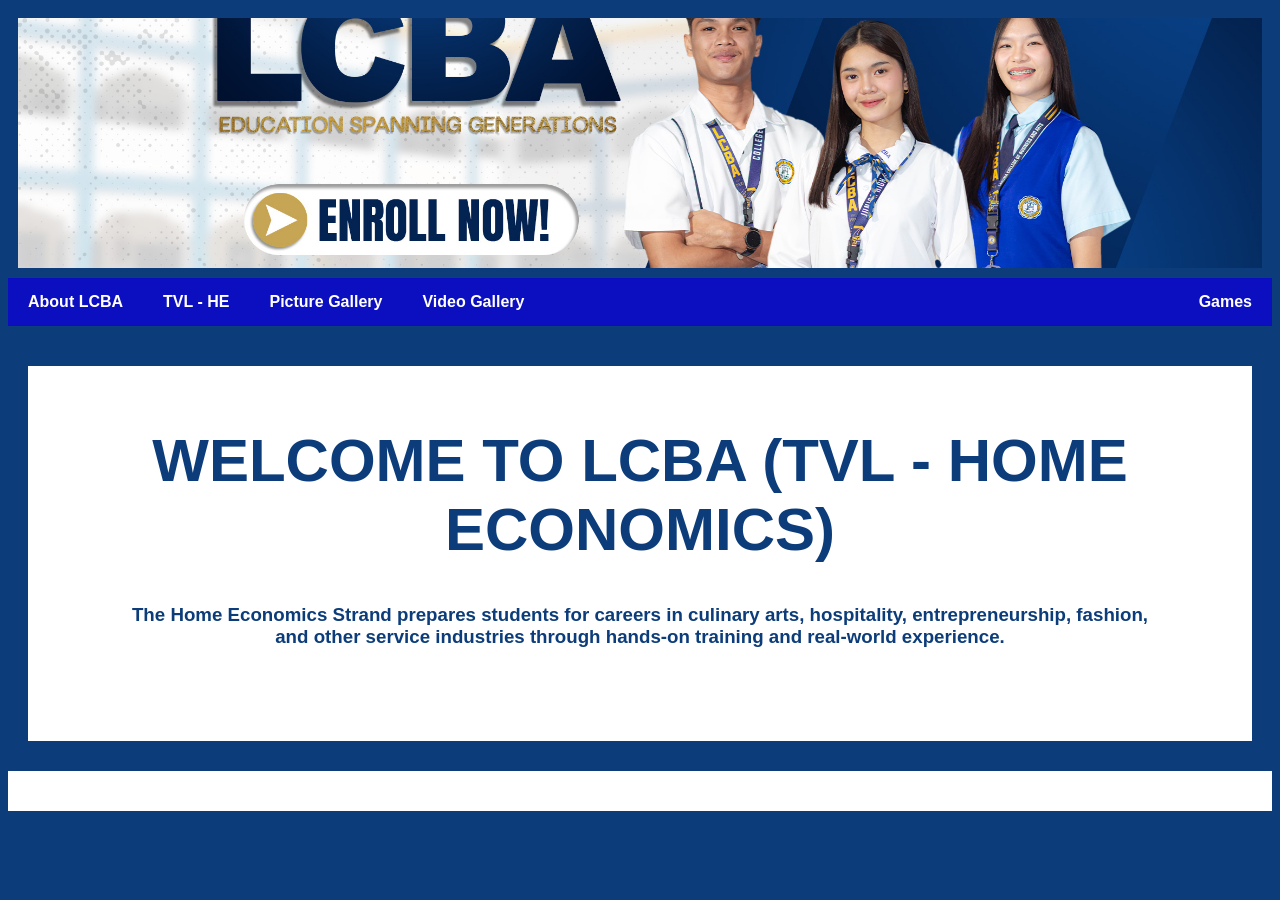
<file: index.html>
<!DOCTYPE html>
<html>
<head>

  <meta charset="UTF-8" />
  <meta name="viewport" content="width=device-width, initial-scale=1.0" />
  <title>MainPage</title>
    <link rel="stylesheet" href="style.css">
<style>
* {
  box-sizing: border-box;
}

body {
  font-family: Arial;
  padding: 0px;
  background:#0C3D7A;
}


/* Header/Blog Title */
.header {
  padding: 10px;
  text-align: center;
}

/* Style the top navigation bar */
.topnav {
  background-color: white;
}

/* Style the topnav links */
.topnav a {
  display: block;
  color: #0C3D7A;
  text-align: center;
  padding: 20px 20px;
  text-decoration: none;
}

/* Change color on hover */
.topnav a:hover {
  background-color: #0C3D7A;
  color: white;
}

/* Create two unequal columns that floats next to each other */
/* Left column */
.row {
  display: flex;
  flex-wrap: wrap;
}

.leftcolumn {
  flex: 100%;
  padding: 20px;
}

/* Right column */
.rightcolumn {
  float: left;
  width: 0%;
  background-color: #f1f1f1;
  padding-left: 20px;
}

/* Fake image */
.fakeimg {
  background-color: #aaa;
  width: 100%;
  padding: 20px;
}

/* Add a card effect for articles */
.card {
  background-color: white;
  padding: 20px;
  margin-top: 20px;
  font-family: Arial;
  color: #0C3D7A;
  text-align: center;
}

/* Clear floats after the columns */
.row:after {
  content: "";
  display: table;
  clear: both;
}

/* Footer */
.footer {
  padding: 20px;
  text-align: right;
  background: white;
  margin-top: 10px;
}

.footer h3{
  text-align: left;
}

/* Responsive layout - when the screen is less than 800px wide, make the two columns stack on top of each other instead of next to each other */

@media screen and (max-width: 800px) {
  .leftcolumn, .rightcolumn {   
    width: 100%;
    padding: 0;
  }
}

/* Responsive layout - when the screen is less than 400px wide, make the navigation links stack on top of each other instead of next to each other */

@media screen and (max-width: 400px) {
  .topnav a {
    float: none;
    width: 100%;
  }
}
</style>
</head>

<body>

<div class="header">
<div class="slideshow-container">

<div class="mySlides fade">
  <img src="1.jpg" class="slide-img">
</div>

<div class="mySlides fade">
  <img src="2.jpg" class="slide-img">
</div>

<div class="mySlides fade">
  <img src="3.jpg" class="slide-img">
</div>

</div>
<div style="text-align:center">
  <span class="dot"></span> 
  <span class="dot"></span> 
  <span class="dot"></span> 
</div>

<script>
let slideIndex = 0;
showSlides();

function showSlides() {
  let i;
  let slides = document.getElementsByClassName("mySlides");
  let dots = document.getElementsByClassName("dot");
  for (i = 0; i < slides.length; i++) {
    slides[i].style.display = "none";  
  }
  slideIndex++;
  if (slideIndex > slides.length) {slideIndex = 1}    
  for (i = 0; i < dots.length; i++) {
    dots[i].className = dots[i].className.replace(" active", "");
  }
  slides[slideIndex-1].style.display = "block";  
  dots[slideIndex-1].className += " active";
  setTimeout(showSlides, 3000); // Change image every 3 seconds
}
</script>

</div>

<div class="topnav">
  <nav>
    <ul class="navbar">

      <li class="dropdown">
        <a href="#">About LCBA</a>
        <ul class="dropdown-menu">
          <li><a href="Founder.html">The Founder</a></li>
          <li><a href="PVM.html">Philosophy, Vision, Mision</a></li>
          <li><a href="CoreValues.html">Core Values</a></li>
          <li><a href="QOs.html">Quality Objectives</a></li>
        </ul>
      </li>
      <li><a href="AboutHE.html">TVL - HE</a></li>
      <li><a href="PhotoGallery.html">Picture Gallery</a></li>
      <li><a href="VideoGallery.html">Video Gallery</a></li>
        <li style="margin-left:auto;">
          <a href="Game.html">Games</a>
        </li>
    </ul>
  </nav>
</div>  

<div class="row">
  <div class="leftcolumn">
    <div class="card">
      <h1 style="font-size: 60px;"> WELCOME TO LCBA (TVL - HOME ECONOMICS) </h1>
      <h3>The Home Economics Strand prepares students for careers in culinary arts, hospitality, entrepreneurship, fashion, <br> and other service industries through hands-on training and real-world experience.</h3>
      <br>
      <br>
      <br>
    </div>
  </div>
</div>


<div class="footer">

</div>


</body>
</html>
</file>
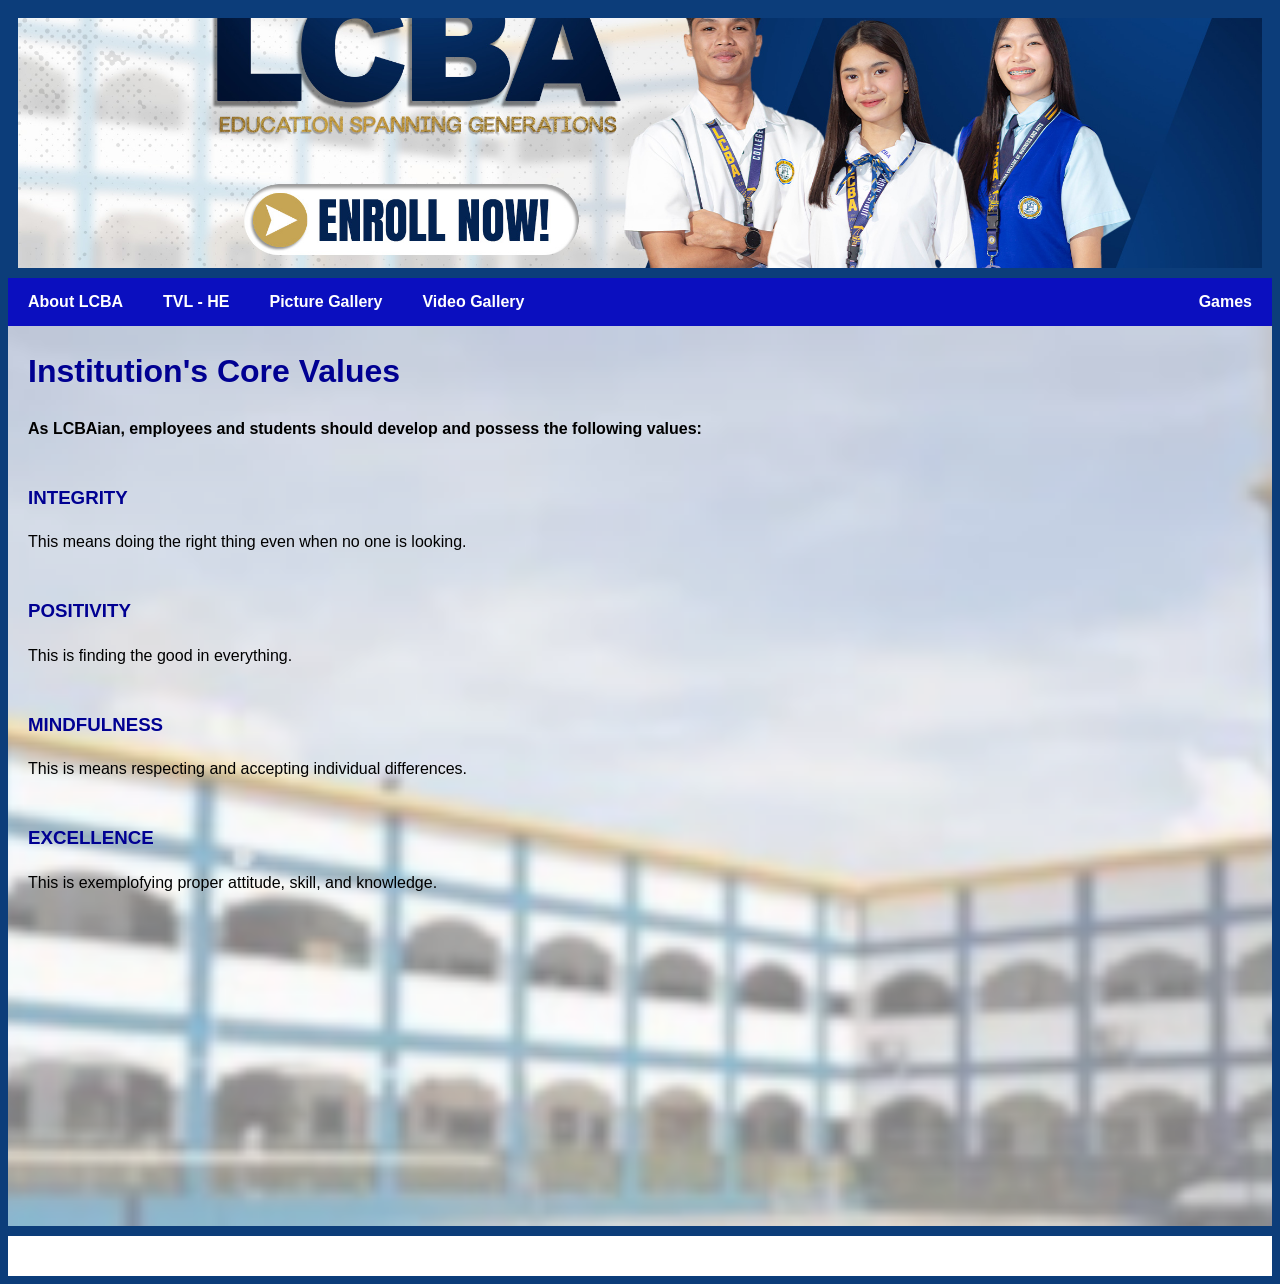
<file: CoreValues.html>
<!DOCTYPE html>
<html>
<head>

  <meta charset="UTF-8" />
  <meta name="viewport" content="width=device-width, initial-scale=1.0" />
  <title>CoreValues</title>
    <link rel="stylesheet" href="style.css">
<style>
* {
  box-sizing: border-box;
}

body {
  font-family: Arial;
  padding:  0px;
  background:#0C3D7A;
}


/* Header/Blog Title */
.header {
  padding: 10px;
  text-align: center;
}

/* Style the top navigation bar */
.topnav {
  background-color: white;
}

/* Style the topnav links */
.topnav a {
  display: block;
  color: #0C3D7A;
  text-align: center;
  padding: 20px 20px;
  text-decoration: none;
}

/* Change color on hover */
.topnav a:hover {
  background-color: #0C3D7A;
  color: white;
}

/* Create two unequal columns that floats next to each other */
/* Left column */
.leftcolumn {   
  width: 100%;
  color: white;
  background-image: url("lala.png");
  background-repeat: no-repeat;
  background-size: cover;
  background-position: center;
  min-height: 100vh;   /* Makes it full screen height */
}

/* Right column */
.rightcolumn {
  float: left;
  width: 0%;
  background-color: #f1f1f1;
  padding-left: 20px;
}

/* Fake image */
.fakeimg {
  background-color: #aaa;
  width: 100%;
  padding: 20px;
}

/* Add a card effect for articles */
.card {
  background-color: transparent;
  padding: 20px;
  margin-top: 20px;
  font-family: Arial;
  color: #0C3D7A ;
}

/* Clear floats after the columns */
.row:after {
  content: "";
  display: table;
  clear: both;
}

/* Footer */
.footer {
  padding: 20px;
  text-align: right;
  background: white;
  margin-top: 10px;
}

.footer h3{
  text-align: left;
}

/* Responsive layout - when the screen is less than 800px wide, make the two columns stack on top of each other instead of next to each other */

@media screen and (max-width: 800px) {
  .leftcolumn, .rightcolumn {   
    width: 100%;
    padding: 0;
  }
}

/* Responsive layout - when the screen is less than 400px wide, make the navigation links stack on top of each other instead of next to each other */

@media screen and (max-width: 400px) {
  .topnav a {
    float: none;
    width: 100%;
  }
}
</style>
</head>

<body>

<div class="header">
<div class="slideshow-container">

<div class="mySlides fade">
  <img src="1.jpg" class="slide-img">
</div>

<div class="mySlides fade">
  <img src="2.jpg" class="slide-img">
</div>

<div class="mySlides fade">
  <img src="3.jpg" class="slide-img">
</div>

</div>
<div style="text-align:center">
  <span class="dot"></span> 
  <span class="dot"></span> 
  <span class="dot"></span> 
</div>

<script>
let slideIndex = 0;
showSlides();

function showSlides() {
  let i;
  let slides = document.getElementsByClassName("mySlides");
  let dots = document.getElementsByClassName("dot");
  for (i = 0; i < slides.length; i++) {
    slides[i].style.display = "none";  
  }
  slideIndex++;
  if (slideIndex > slides.length) {slideIndex = 1}    
  for (i = 0; i < dots.length; i++) {
    dots[i].className = dots[i].className.replace(" active", "");
  }
  slides[slideIndex-1].style.display = "block";  
  dots[slideIndex-1].className += " active";
  setTimeout(showSlides, 3000); // Change image every 3 seconds
}
</script>

</div>

<div class="topnav">
  <nav>
    <ul class="navbar">

      <li class="dropdown">
        <a href="#">About LCBA</a>
        <ul class="dropdown-menu">
          <li><a href="Founder.html">The Founder</a></li>
          <li><a href="PVM.html">Philosophy, Vision, Mision</a></li>
          <li><a href="CoreValues.html">Core Values</a></li>
          <li><a href="QOs.html">Quality Objectives</a></li>
        </ul>
      </li>
      <li><a href="AboutHE.html">TVL - HE</a></li>
      <li><a href="PhotoGallery.html">Picture Gallery</a></li>
      <li><a href="VideoGallery.html">Video Gallery</a></li>
        <li style="margin-left:auto;">
          <a href="Game.html">Games</a>
        </li>
    </ul>
  </nav>
</div>  

<div class="row">
  <div class="leftcolumn">
      <div class="founder-section">
        <div class="founder-text">
          <h1 style="color: rgb(0, 0, 146);"><b>Institution's Core Values</b></h1>
        <b>As LCBAian, employees and students should develop and possess the following values:</b>
            <br>
            <br>
        <h3 style="color: rgb(0, 0, 146);"><b>INTEGRITY</b></h3>
               This means doing the right thing even when no one is looking.
            <br>
            <br>
        <h3 style="color: rgb(0, 0, 146);"><b>POSITIVITY</b></h3>
               This is finding the good in everything.
            <br>
            <br>
         <h3 style="color: rgb(0, 0, 146);"><b>MINDFULNESS</b></h3>
               This is means respecting and accepting individual differences.
            <br>
            <br>
         <h3 style="color: rgb(0, 0, 146);"><b>EXCELLENCE</b></h3>
               This is exemplofying proper attitude, skill, and knowledge.

        </div>
      </div>
    </div>
  </div>
</div>

<div class="footer">
</div>


</body>
</html>
</file>
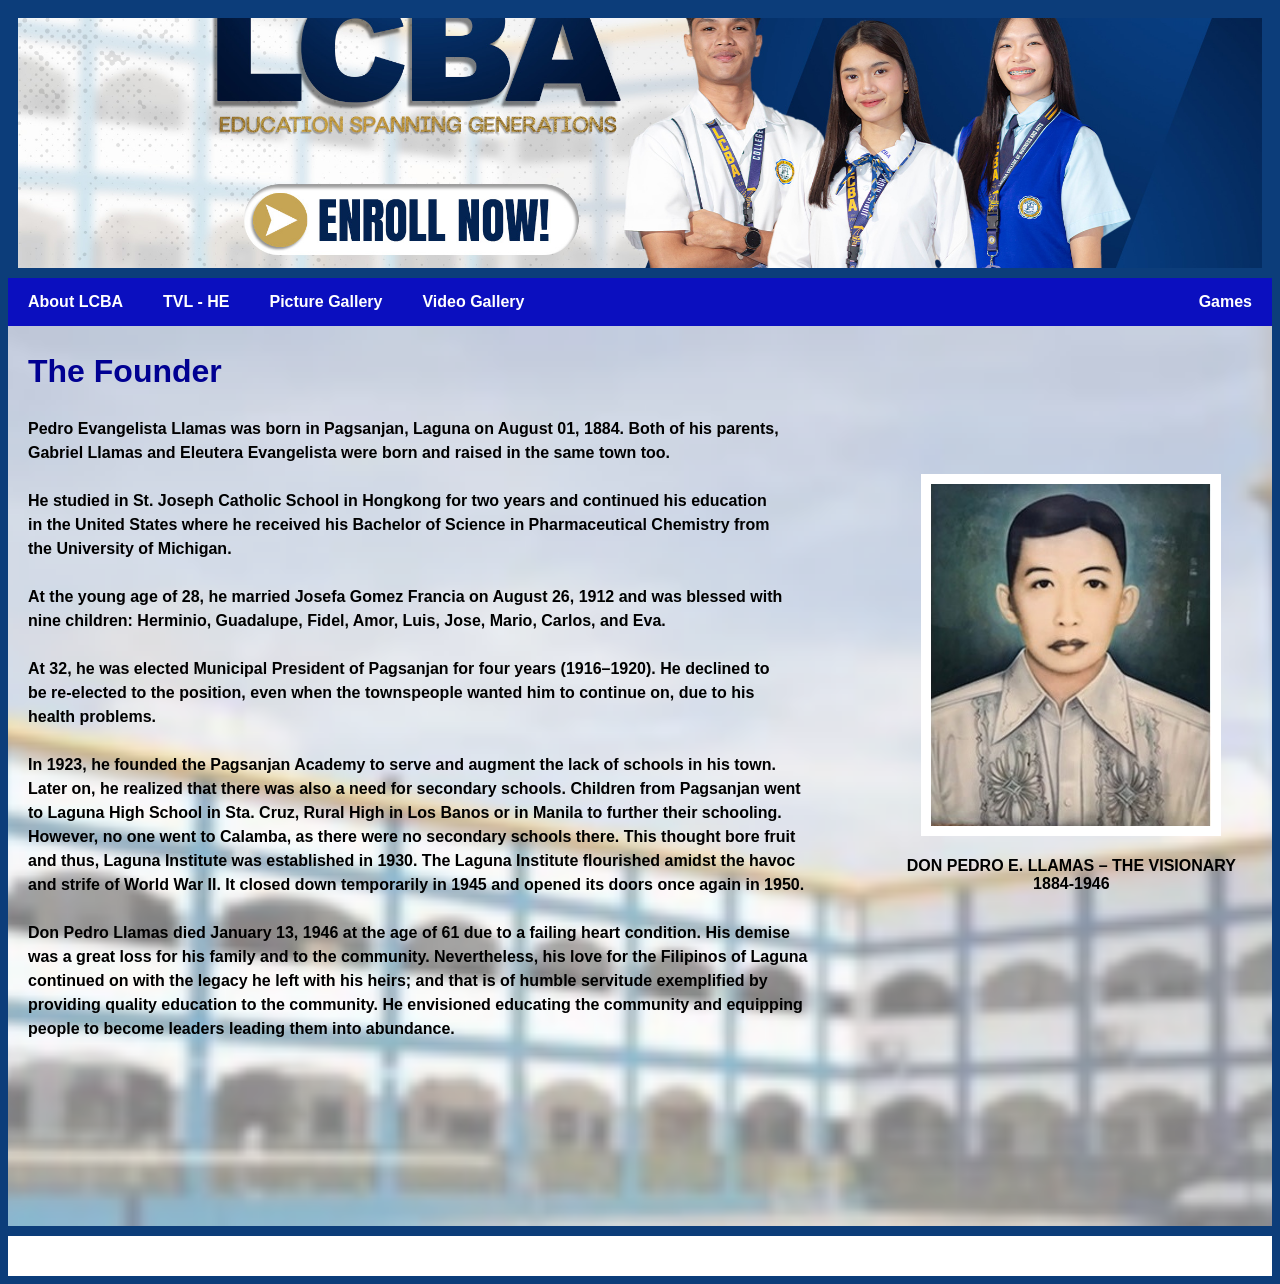
<file: Founder.html>
<!DOCTYPE html>
<html>
<head>

  <meta charset="UTF-8" />
  <meta name="viewport" content="width=device-width, initial-scale=1.0" />
  <title>Founder</title>
    <link rel="stylesheet" href="style.css">
<style>
* {
  box-sizing: border-box;
}

body {
  font-family: Arial;
  padding: 0px;
  background:#0C3D7A;
}


/* Header/Blog Title */
.header {
  padding: 10px;
  text-align: center;
}

/* Style the top navigation bar */
.topnav {
  background-color: white;
}

/* Style the topnav links */
.topnav a {
  display: block;
  color: #0C3D7A;
  text-align: center;
  padding: 20px 20px;
  text-decoration: none;
}

/* Change color on hover */
.topnav a:hover {
  background-color: #0C3D7A;
  color: white;
}

/* Create two unequal columns that floats next to each other */
/* Left column */
.leftcolumn {   
  width: 100%;
  color: white;
  background-image: url("lala.png");
  background-repeat: no-repeat;
  background-size: cover;
  background-position: center;
  min-height: 100vh;   /* Makes it full screen height */
}

/* Right column */
.rightcolumn {
  float: left;
  width: 0%;
  background-color: #f1f1f1;
  padding-left: 20px;
}

/* Fake image */
.fakeimg {
  background-color: #aaa;
  width: 100%;
  padding: 20px;
}

/* Add a card effect for articles */
.card {
  background-color: transparent;
  padding: 20px;
  margin-top: 20px;
  font-family: Arial;
  color: #0C3D7A ;
}

/* Clear floats after the columns */
.row:after {
  content: "";
  display: table;
  clear: both;
}

/* Footer */
.footer {
  padding: 20px;
  text-align: right;
  background: white;
  margin-top: 10px;
}

.footer h3{
  text-align: left;
}

/* Responsive layout - when the screen is less than 800px wide, make the two columns stack on top of each other instead of next to each other */

@media screen and (max-width: 800px) {
  .leftcolumn, .rightcolumn {   
    width: 100%;
    padding: 0;
  }
}

/* Responsive layout - when the screen is less than 400px wide, make the navigation links stack on top of each other instead of next to each other */

@media screen and (max-width: 400px) {
  .topnav a {
    float: none;
    width: 100%;
  }
}
</style>
</head>

<body>

<div class="header">
<div class="slideshow-container">

<div class="mySlides fade">
  <img src="1.jpg" class="slide-img">
</div>

<div class="mySlides fade">
  <img src="2.jpg" class="slide-img">
</div>

<div class="mySlides fade">
  <img src="3.jpg" class="slide-img">
</div>

</div>
<div style="text-align:center">
  <span class="dot"></span> 
  <span class="dot"></span> 
  <span class="dot"></span> 
</div>

<script>
let slideIndex = 0;
showSlides();

function showSlides() {
  let i;
  let slides = document.getElementsByClassName("mySlides");
  let dots = document.getElementsByClassName("dot");
  for (i = 0; i < slides.length; i++) {
    slides[i].style.display = "none";  
  }
  slideIndex++;
  if (slideIndex > slides.length) {slideIndex = 1}    
  for (i = 0; i < dots.length; i++) {
    dots[i].className = dots[i].className.replace(" active", "");
  }
  slides[slideIndex-1].style.display = "block";  
  dots[slideIndex-1].className += " active";
  setTimeout(showSlides, 3000); // Change image every 3 seconds
}
</script>

</div>

<div class="topnav">
  <nav>
    <ul class="navbar">
      <li class="dropdown">
        <a href="#">About LCBA</a>
        <ul class="dropdown-menu">
          <li><a href="Founder.html">The Founder</a></li>
          <li><a href="PVM.html">Philosophy, Vision, Mision</a></li>
          <li><a href="CoreValues.html">Core Values</a></li>
          <li><a href="QOs.html">Quality Objectives</a></li>
        </ul>
      </li>
      <li><a href="AboutHE.html">TVL - HE</a></li>
      <li><a href="PhotoGallery.html">Picture Gallery</a></li>
      <li><a href="VideoGallery.html">Video Gallery</a></li>
        <li style="margin-left:auto;">
          <a href="Game.html">Games</a>
        </li>
    </ul>
  </nav>
</div>   

<div class="row">
  <div class="leftcolumn">
      <div class="founder-section">
        <div class="founder-text">
          <h1 style="color: rgb(0, 0, 146);"><b>The Founder</b></h1>
          <h4> Pedro Evangelista Llamas was born in Pagsanjan, Laguna on August 01, 1884.
            Both of his parents,<br> Gabriel Llamas and Eleutera Evangelista were born and raised in the same town too.
            <br>
            <br>
          He studied in St. Joseph Catholic School in Hongkong for two years and continued his education <br>in the United States where he received 
          his Bachelor of Science in Pharmaceutical Chemistry from<br>the University of Michigan.
            <br>
            <br>
          At the young age of 28, he married Josefa Gomez Francia on August 26, 1912 and was blessed with <br>nine children: Herminio, Guadalupe, Fidel, 
          Amor, Luis, Jose, Mario, Carlos, and Eva.
            <br>
            <br>
          At 32, he was elected Municipal President of Pagsanjan for four years (1916–1920). He declined to<br> be re-elected to the position, even when 
          the townspeople wanted him to continue on, due to his<br> health problems.
            <br>
            <br>
          In 1923, he founded the Pagsanjan Academy to serve and augment the lack of schools in his town. <br>Later on, he realized that there was also a 
          need for secondary schools. Children from Pagsanjan went <br>to Laguna High School in Sta. Cruz, Rural High in Los Banos or in Manila to further 
          their schooling.<br> However, no one went to Calamba, as there were no secondary schools there. This thought bore fruit <br>and thus, Laguna Institute 
          was established in 1930. The Laguna Institute flourished amidst the havoc <br>and strife of World War II. It closed down temporarily in 1945 and opened 
          its doors once again in 1950.
            <br>
            <br>
          Don Pedro Llamas died January 13, 1946 at the age of 61 due to a failing heart condition. His demise <br>was a great loss for his family and to the community. 
          Nevertheless, his love for the Filipinos of Laguna <br>continued on with the legacy he left with his heirs; and that is of humble servitude exemplified by<br> providing 
          quality education to the community. He envisioned educating the community and equipping <br>people to become leaders leading them into abundance.
          </h4>
        </div>
  
        <div class="founder-image">
          <img src="ped.jpg" alt="Don Pedro">
          <h4><strong>DON PEDRO E. LLAMAS – THE VISIONARY</strong><br>1884-1946</h4>
        </div>

      </div>
    </div>
  </div>
</div>

<div class="footer">
</div>


</body>
</html>
</file>
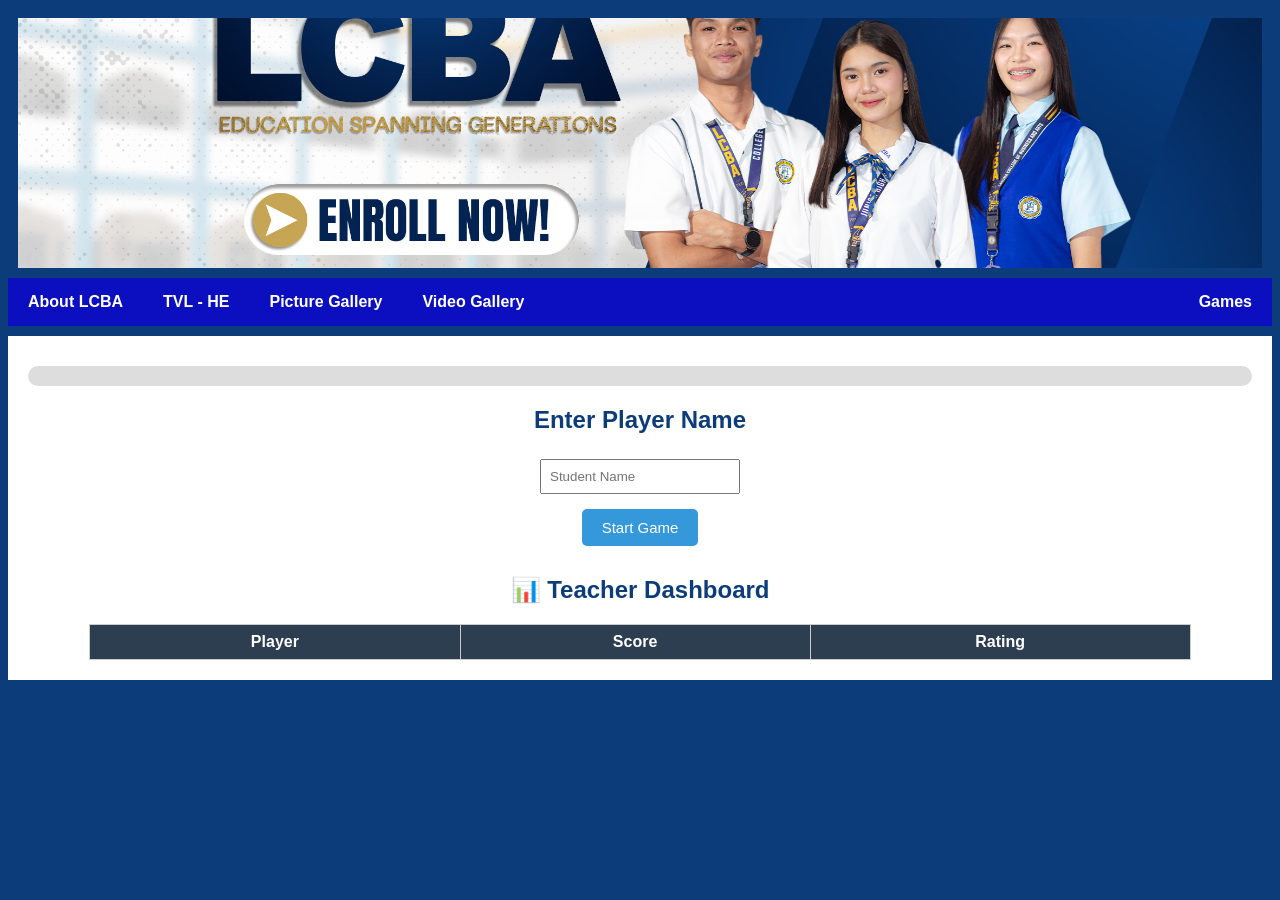
<file: Game.html>
<!DOCTYPE html>
<html>
<head>
  <meta charset="UTF-8" />
  <meta name="viewport" content="width=device-width, initial-scale=1.0" />
  <title>Game</title>
  <link rel="stylesheet" href="style.css">
  <style>
    * {
      box-sizing: border-box;
    }

    body {
      font-family: Arial;
      padding: 0px;
      background:#0C3D7A;
    }

    .header {
      padding: 10px;
      text-align: center;
    }

    .topnav {
      background-color: white;
    }

    .topnav a {
      display: block;
      color: #0C3D7A;
      text-align: center;
      padding: 20px 20px;
      text-decoration: none;
    }

    .topnav a:hover {
      background-color: #0C3D7A;
      color: white;
    }

    .leftcolumn {   
      float: left;
      width: 100%;
      color: white;
      margin-left: 0%;
    }

    .rightcolumn {
      float: left;
      width: 0%;
      background-color: #f1f1f1;
      padding-left: 20px;
    }

    .card {
      background-color: white;
      padding: 20px;
      margin-top: 20px;
      font-family: Arial;
      color: #0C3D7A;
      text-align: center;
      position: relative; /* needed for notification inside card */
    }

    .footer {
      padding: 20px;
      text-align: right;
      background: white;
      margin-top: 10px;
    }

    @media screen and (max-width: 800px) {
      .leftcolumn, .rightcolumn {   
        width: 100%;
        padding: 0;
      }
    }

    @media screen and (max-width: 400px) {
      .topnav a {
        float: none;
        width: 100%;
      }
    }

    button {
      padding: 10px 20px;
      margin: 10px;
      border: none;
      border-radius: 5px;
      cursor: pointer;
      background: #3498db;
      color: white;
      font-size: 15px;
    }

    button:hover { background: #2980b9; }

    input {
      padding: 8px;
      margin: 5px;
      width: 200px;
    }

    #progressBar {
      width: 100%;
      background: #ddd;
      border-radius: 20px;
      margin-bottom: 15px;
    }

    #progress {
      width: 0%;
      height: 20px;
      background: #27ae60;
      border-radius: 20px;
    }

    table {
      margin: auto;
      border-collapse: collapse;
      width: 90%;
    }

    th, td {
      border: 1px solid #ccc;
      padding: 8px;
    }

    th {
      background: #2c3e50;
      color: white;
    }

    #timer {
      font-weight: bold;
      font-size: 18px;
      color: #e74c3c;
    }

    /* Notification centered inside card */
    #notification {
      position: absolute;
      top: 50%;
      left: 50%;
      transform: translate(-50%, -50%);
      background: #2ecc71;
      color: white;
      padding: 20px 40px;
      border-radius: 10px;
      display: none;
      font-weight: bold;
      font-size: 18px;
      text-align: center;
      box-shadow: 0 8px 16px rgba(0,0,0,0.3);
      z-index: 1000;
    }
  </style>
</head>

<body>

<div class="header">
<div class="slideshow-container">

<div class="mySlides fade">
  <img src="1.jpg" class="slide-img">
</div>

<div class="mySlides fade">
  <img src="2.jpg" class="slide-img">
</div>

<div class="mySlides fade">
  <img src="3.jpg" class="slide-img">
</div>

</div>
<div style="text-align:center">
  <span class="dot"></span> 
  <span class="dot"></span> 
  <span class="dot"></span> 
</div>

<script>
let slideIndex = 0;
showSlides();

function showSlides() {
  let i;
  let slides = document.getElementsByClassName("mySlides");
  let dots = document.getElementsByClassName("dot");
  for (i = 0; i < slides.length; i++) {
    slides[i].style.display = "none";  
  }
  slideIndex++;
  if (slideIndex > slides.length) {slideIndex = 1}    
  for (i = 0; i < dots.length; i++) {
    dots[i].className = dots[i].className.replace(" active", "");
  }
  slides[slideIndex-1].style.display = "block";  
  dots[slideIndex-1].className += " active";
  setTimeout(showSlides, 3000); // Change image every 3 seconds
}
</script>

</div>

<div class="topnav">
  <nav>
    <ul class="navbar">
   
      <li class="dropdown">
        <a href="#">About LCBA</a>
        <ul class="dropdown-menu">
          <li><a href="Founder.html">The Founder</a></li>
          <li><a href="PVM.html">Philosophy, Vision, Mision</a></li>
          <li><a href="CoreValues.html">Core Values</a></li>
          <li><a href="QOs.html">Quality Objectives</a></li>
        </ul>
      </li>
      <li><a href="AboutHE.html">TVL - HE</a></li>
      <li><a href="PhotoGallery.html">Picture Gallery</a></li>
      <li><a href="VideoGallery.html">Video Gallery</a></li>
        <li style="margin-left:auto;">
          <a href="Game.html">Games</a>
        </li>
    </ul>
  </nav>
</div>  

<div class="row">
  <div class="leftcolumn">
    <div class="card">

      <!-- Notification box -->
      <div id="notification"></div>

      <!-- Progress bar -->
      <div id="progressBar"><div id="progress"></div></div>

      <!-- START SCREEN -->
      <div id="start">
        <h2>Enter Player Name</h2>
        <input type="text" id="playerName" placeholder="Student Name">
        <br>
        <button onclick="startGame()">Start Game</button>
      </div>

      <!-- GAME SCREEN -->
      <div id="game" style="display:none;">
        <h2 id="levelTitle"></h2>
        <p id="question"></p>
        <div id="options"></div>
        <p id="timer"></p>
      </div>

      <!-- FINAL SCREEN -->
      <div id="final" style="display:none;">
        <h2>🏆 Game Completed!</h2>
        <p id="result" style="white-space: pre-line;"></p>
        <button onclick="restart()">Play Again</button>
      </div>

      <!-- DASHBOARD -->
      <div id="dashboard">
        <h2>📊 Teacher Dashboard</h2>
        <table>
          <thead>
            <tr>
              <th>Player</th>
              <th>Score</th>
              <th>Rating</th>
            </tr>
          </thead>
          <tbody id="scoreTable"></tbody>
        </table>
      </div>

    </div>
  </div>
</div>

<div class="footer"></div>

<script>
let player = "";
let score = 0;
let level = 0;
let timerInterval;

// Levels
const levels = [
  {
    title: "Level 1: Kitchen Safety",
    question: "Which of the following is NOT safe in the kitchen?",
    options: [
      {text:"Leave water near an outlet", correct:true},
      {text:"Wash hands before cooking", correct:false},
      {text:"Use oven mitts", correct:false},
      {text:"Keep floor dry", correct:false},
    ],
    time: 15
  },
  {
    title: "Level 2: Food Preparation",
    question: "What is the FIRST step before cooking meat?",
    options: [
      {text:"Serve immediately", correct:false},
      {text:"Wash hands", correct:true},
      {text:"Marinate", correct:false},
      {text:"Turn on stove", correct:false},
    ],
    time: 15
  },
  {
    title: "Level 3: Cooking Methods",
    question: "Which method uses dry heat?",
    options: [
      {text:"Boiling", correct:false},
      {text:"Baking", correct:true},
      {text:"Steaming", correct:false},
      {text:"Poaching", correct:false},
    ],
    time: 20
  },
  {
    title: "Level 4: Housekeeping",
    question: "Which task should be done daily?",
    options: [
      {text:"Make the bed", correct:true},
      {text:"Repaint walls", correct:false},
      {text:"Wash car", correct:false},
      {text:"Change roof tiles", correct:false},
    ],
    time: 10
  },
  {
    title: "Level 5: Entrepreneurship",
    question: "Capital = ₱1000, Sales = ₱1500. Profit?",
    options: [
      {text:"₱1500", correct:false},
      {text:"₱500", correct:true},
      {text:"₱1000", correct:false},
      {text:"₱2000", correct:false},
    ],
    time: 15
  },
  {
    title: "Level 6: Customer Service",
    question: "How should you greet a client?",
    options: [
      {text:"Ignore them", correct:false},
      {text:"Politely with a smile", correct:true},
      {text:"Shout loudly", correct:false},
      {text:"Ask them to wait outside", correct:false},
    ],
    time: 15
  }
];

function startGame() {
  player = document.getElementById("playerName").value;
  if(player === "") {
    alert("Enter name first!");
    return;
  }
  document.getElementById("start").style.display="none";
  document.getElementById("game").style.display="block";
  shuffleLevels();
  loadLevel();
}

function shuffleLevels() {
  for(let i = levels.length - 1; i > 0; i--){
    const j = Math.floor(Math.random() * (i + 1));
    [levels[i], levels[j]] = [levels[j], levels[i]];
  }
}

function loadLevel() {
  if(level >= levels.length) {
    endGame();
    return;
  }

  const currentLevel = levels[level];

  document.getElementById("levelTitle").innerText = currentLevel.title;
  document.getElementById("question").innerText = currentLevel.question;

  let optionsHTML = "";
  currentLevel.options.forEach(opt => {
    optionsHTML += `<button onclick="checkAnswer(${opt.correct})">${opt.text}</button>`;
  });
  document.getElementById("options").innerHTML = optionsHTML;

  startTimer(currentLevel.time);
  updateProgress();
}

function checkAnswer(correct) {
  if(correct) {
    score += 10;
    showNotification("🎉 Well done! +10 points", "success");
    clearInterval(timerInterval);
    level++;
    loadLevel();
  } else {
    score -= 2;
    showNotification("⚠️ Oops! That’s wrong! -2 points", "error");
  }
}

function updateProgress() {
  let percent = (level / levels.length) * 100;
  document.getElementById("progress").style.width = percent + "%";
}

function startTimer(seconds) {
  clearInterval(timerInterval);
  let timeLeft = seconds;
  document.getElementById("timer").innerText = `Time Left: ${timeLeft}s`;

  timerInterval = setInterval(() => {
    timeLeft--;
    document.getElementById("timer").innerText = `Time Left: ${timeLeft}s`;
    if(timeLeft <= 0) {
      clearInterval(timerInterval);
      showNotification("⏰ Time's up! Moving to next question.", "error");
      level++;
      loadLevel();
    }
  }, 1000);
}

function showNotification(message, type="success") {
  const notification = document.getElementById("notification");
  notification.innerText = message;

  if(type === "success") notification.style.background = "#2ecc71";
  else if(type === "error") notification.style.background = "#e74c3c";
  else notification.style.background = "#3498db";

  notification.style.display = "block";

  setTimeout(() => {
    notification.style.display = "none";
  }, 2000);
}

function endGame() {
  document.getElementById("game").style.display="none";
  document.getElementById("final").style.display="block";

  let rating = "";
  if(score >= 50) rating = "⭐⭐⭐ TVL-HE Master";
  else if(score >= 30) rating = "⭐⭐ Skilled";
  else rating = "⭐ Beginner";

  document.getElementById("result").innerText =
    `Player: ${player}\nFinal Score: ${score}\nRating: ${rating}`;

  saveScore(player, score, rating);
}

function saveScore(name, score, rating) {
  let table = document.getElementById("scoreTable");
  let row = table.insertRow();
  row.insertCell(0).innerText = name;
  row.insertCell(1).innerText = score;
  row.insertCell(2).innerText = rating;
}

function restart() {
  level = 0;
  score = 0;
  document.getElementById("final").style.display="none";
  document.getElementById("start").style.display="block";
  document.getElementById("playerName").value="";
  document.getElementById("progress").style.width="0%";
}
</script>

<div class="footer">
</div>

</body>
</html>
</file>
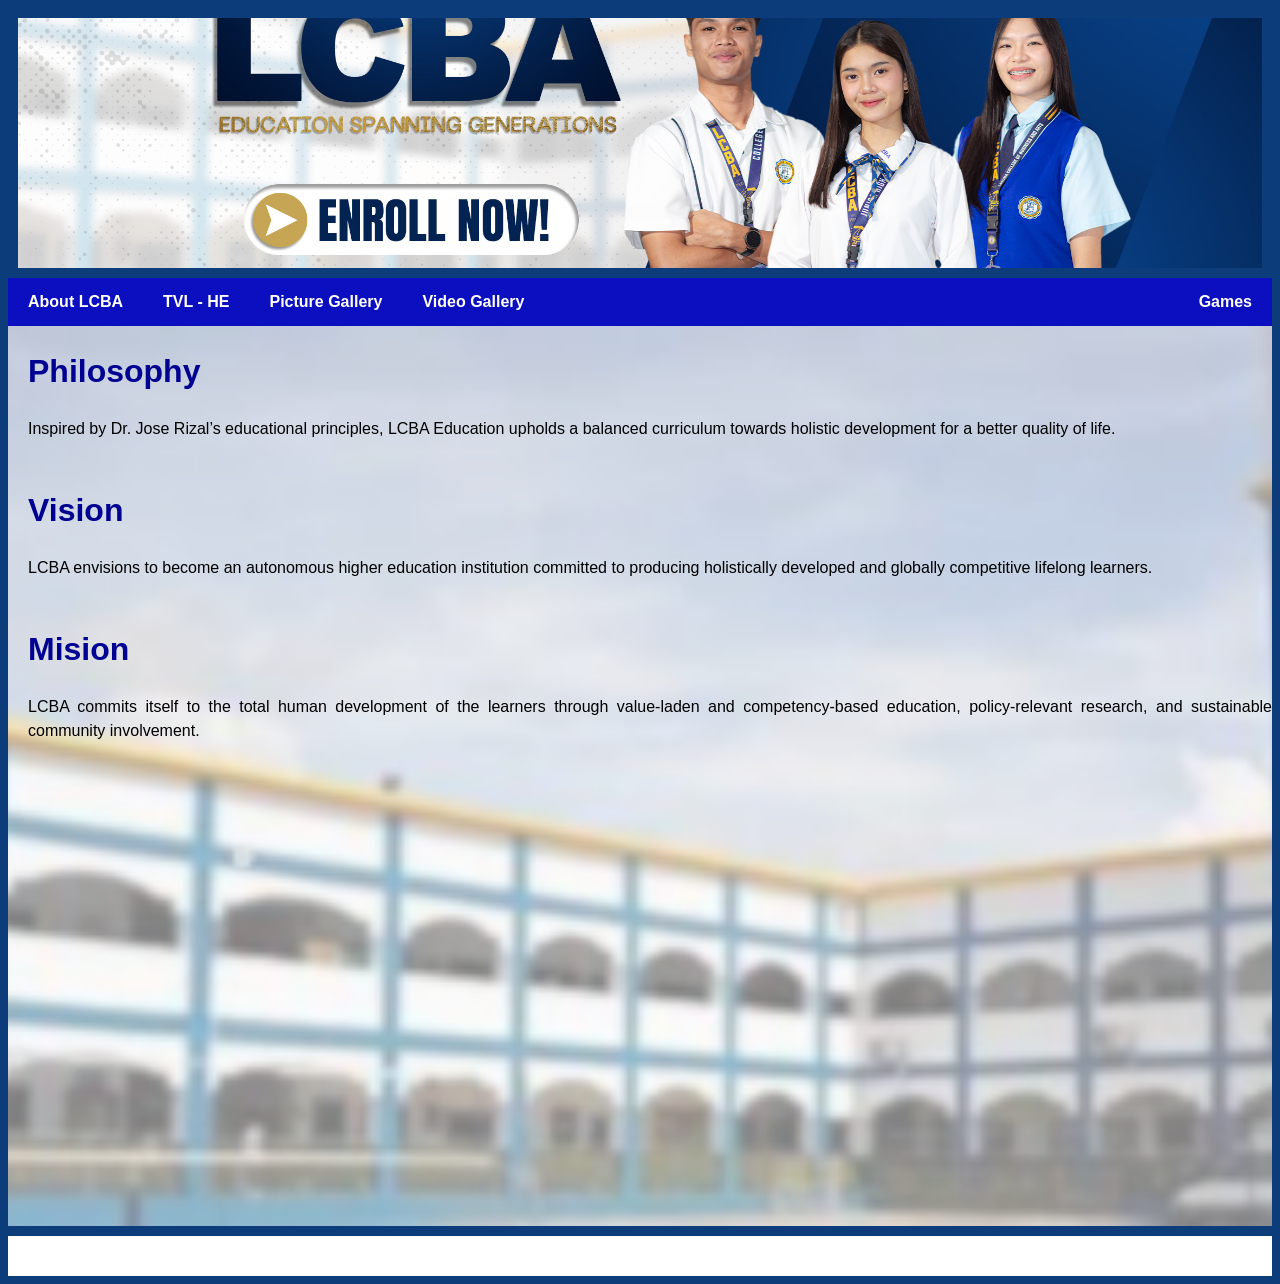
<file: PVM.html>
<!DOCTYPE html>
<html>
<head>

  <meta charset="UTF-8" />
  <meta name="viewport" content="width=device-width, initial-scale=1.0" />
  <title>PVM</title>
    <link rel="stylesheet" href="style.css">
<style>
* {
  box-sizing: border-box;
}

body {
  font-family: Arial;
  padding:  0px;
  background:#0C3D7A;
}


/* Header/Blog Title */
.header {
  padding: 10px;
  text-align: center;
}

/* Style the top navigation bar */
.topnav {
  background-color: white;
}

/* Style the topnav links */
.topnav a {
  display: block;
  color: #0C3D7A;
  text-align: center;
  padding: 20px 20px;
  text-decoration: none;
}

/* Change color on hover */
.topnav a:hover {
  background-color: #0C3D7A;
  color: white;
}

/* Create two unequal columns that floats next to each other */
/* Left column */
.leftcolumn {   
  width: 100%;
  color: white;
  background-image: url("lala.png");
  background-repeat: no-repeat;
  background-size: cover;
  background-position: center;
  min-height: 100vh;   /* Makes it full screen height */
}

/* Right column */
.rightcolumn {
  float: left;
  width: 0%;
  background-color: #f1f1f1;
  padding-left: 20px;
}

/* Fake image */
.fakeimg {
  background-color: #aaa;
  width: 100%;
  padding: 20px;
}

/* Add a card effect for articles */
.card {
  background-color: transparent;
  padding: 20px;
  margin-top: 20px;
  font-family: Arial;
  color: #0C3D7A ;
}

/* Clear floats after the columns */
.row:after {
  content: "";
  display: table;
  clear: both;
}

/* Footer */
.footer {
  padding: 20px;
  text-align: right;
  background: white;
  margin-top: 10px;
}

.footer h3{
  text-align: left;
}

/* Responsive layout - when the screen is less than 800px wide, make the two columns stack on top of each other instead of next to each other */

@media screen and (max-width: 800px) {
  .leftcolumn, .rightcolumn {   
    width: 100%;
    padding: 0;
  }
}

/* Responsive layout - when the screen is less than 400px wide, make the navigation links stack on top of each other instead of next to each other */

@media screen and (max-width: 400px) {
  .topnav a {
    float: none;
    width: 100%;
  }
}
</style>
</head>

<body>

<div class="header">
<div class="slideshow-container">

<div class="mySlides fade">
  <img src="1.jpg" class="slide-img">
</div>

<div class="mySlides fade">
  <img src="2.jpg" class="slide-img">
</div>

<div class="mySlides fade">
  <img src="3.jpg" class="slide-img">
</div>

</div>
<div style="text-align:center">
  <span class="dot"></span> 
  <span class="dot"></span> 
  <span class="dot"></span> 
</div>

<script>
let slideIndex = 0;
showSlides();

function showSlides() {
  let i;
  let slides = document.getElementsByClassName("mySlides");
  let dots = document.getElementsByClassName("dot");
  for (i = 0; i < slides.length; i++) {
    slides[i].style.display = "none";  
  }
  slideIndex++;
  if (slideIndex > slides.length) {slideIndex = 1}    
  for (i = 0; i < dots.length; i++) {
    dots[i].className = dots[i].className.replace(" active", "");
  }
  slides[slideIndex-1].style.display = "block";  
  dots[slideIndex-1].className += " active";
  setTimeout(showSlides, 3000); // Change image every 3 seconds
}
</script>

</div>

<div class="topnav">
  <nav>
    <ul class="navbar">
      <li class="dropdown">
        <a href="#">About LCBA</a>
        <ul class="dropdown-menu">
          <li><a href="Founder.html">The Founder</a></li>
          <li><a href="PVM.html">Philosophy, Vision, Mision</a></li>
          <li><a href="CoreValues.html">Core Values</a></li>
          <li><a href="QOs.html">Quality Objectives</a></li>
        </ul>
      </li>
      <li><a href="AboutHE.html">TVL - HE</a></li>
      <li><a href="PhotoGallery.html">Picture Gallery</a></li>
      <li><a href="VideoGallery.html">Video Gallery</a></li>
        <li style="margin-left:auto;">
          <a href="Game.html">Games</a>
        </li>
    </ul>
  </nav>
</div>  

<div class="row">
  <div class="leftcolumn">
      <div class="founder-section">
        <div class="founder-text">
          <h1 style="color: rgb(0, 0, 146);"><b>Philosophy</b></h1>
          Inspired by Dr. Jose Rizal’s educational principles, LCBA Education upholds a balanced curriculum towards 
          holistic development for a better quality of life.<br><br>

          <h1 style="color: rgb(0, 0, 146);"><b>Vision</b></h1>
          LCBA envisions to become an autonomous higher education institution committed to producing holistically 
          developed and globally competitive lifelong learners.<br><br>

          <h1 style="color: rgb(0, 0, 146);"><b>Mision</b></h1>
          LCBA commits itself to the total human development of the learners through value-laden and competency-based 
          education, policy-relevant research, and sustainable community involvement.<br><br>

        </div>
      </div>
    </div>
  </div>
</div>

<div class="footer">
</div>


</body>
</html>
</file>
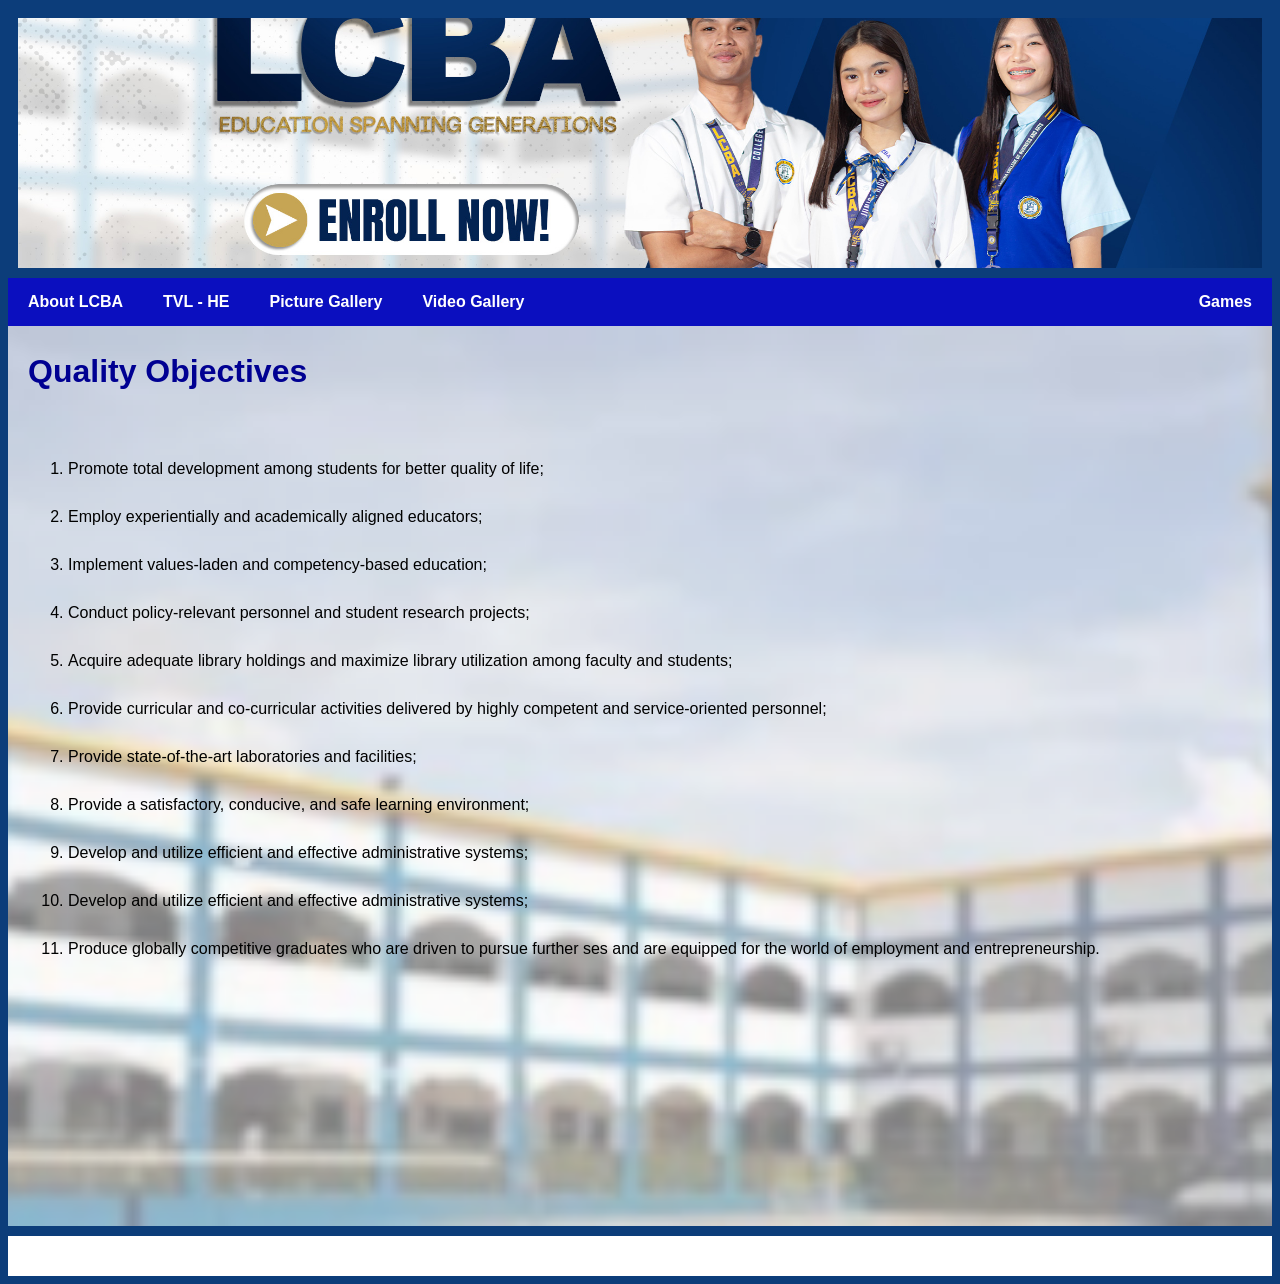
<file: QOs.html>
<!DOCTYPE html>
<html>
<head>

  <meta charset="UTF-8" />
  <meta name="viewport" content="width=device-width, initial-scale=1.0" />
  <title>QOs</title>
    <link rel="stylesheet" href="style.css">
<style>
* {
  box-sizing: border-box;
}

body {
  font-family: Arial;
  padding:  0px;
  background:#0C3D7A;
}


/* Header/Blog Title */
.header {
  padding: 10px;
  text-align: center;
}

/* Style the top navigation bar */
.topnav {
  background-color: white;
}

/* Style the topnav links */
.topnav a {
  display: block;
  color: #0C3D7A;
  text-align: center;
  padding: 20px 20px;
  text-decoration: none;
}

/* Change color on hover */
.topnav a:hover {
  background-color: #0C3D7A;
  color: white;
}

/* Create two unequal columns that floats next to each other */
/* Left column */
.leftcolumn {   
  width: 100%;
  color: white;
  background-image: url("lala.png");
  background-repeat: no-repeat;
  background-size: cover;
  background-position: center;
  min-height: 100vh;   /* Makes it full screen height */
}

/* Right column */
.rightcolumn {
  float: left;
  width: 0%;
  background-color: #f1f1f1;
  padding-left: 20px;
}

/* Fake image */
.fakeimg {
  background-color: #aaa;
  width: 100%;
  padding: 20px;
}

/* Add a card effect for articles */
.card {
  background-color: transparent;
  padding: 20px;
  margin-top: 20px;
  font-family: Arial;
  color: #0C3D7A ;
}

/* Clear floats after the columns */
.row:after {
  content: "";
  display: table;
  clear: both;
}

/* Footer */
.footer {
  padding: 20px;
  text-align: right;
  background: white;
  margin-top: 10px;
}

.footer h3{
  text-align: left;
}

/* Responsive layout - when the screen is less than 800px wide, make the two columns stack on top of each other instead of next to each other */

@media screen and (max-width: 800px) {
  .leftcolumn, .rightcolumn {   
    width: 100%;
    padding: 0;
  }
}

/* Responsive layout - when the screen is less than 400px wide, make the navigation links stack on top of each other instead of next to each other */

@media screen and (max-width: 400px) {
  .topnav a {
    float: none;
    width: 100%;
  }
}
</style>
</head>

<body>

<div class="header">
<div class="slideshow-container">

<div class="mySlides fade">
  <img src="1.jpg" class="slide-img">
</div>

<div class="mySlides fade">
  <img src="2.jpg" class="slide-img">
</div>

<div class="mySlides fade">
  <img src="3.jpg" class="slide-img">
</div>

</div>
<div style="text-align:center">
  <span class="dot"></span> 
  <span class="dot"></span> 
  <span class="dot"></span> 
</div>

<script>
let slideIndex = 0;
showSlides();

function showSlides() {
  let i;
  let slides = document.getElementsByClassName("mySlides");
  let dots = document.getElementsByClassName("dot");
  for (i = 0; i < slides.length; i++) {
    slides[i].style.display = "none";  
  }
  slideIndex++;
  if (slideIndex > slides.length) {slideIndex = 1}    
  for (i = 0; i < dots.length; i++) {
    dots[i].className = dots[i].className.replace(" active", "");
  }
  slides[slideIndex-1].style.display = "block";  
  dots[slideIndex-1].className += " active";
  setTimeout(showSlides, 3000); // Change image every 3 seconds
}
</script>

</div>

<div class="topnav">
  <nav>
    <ul class="navbar">

      <li class="dropdown">
        <a href="#">About LCBA</a>
        <ul class="dropdown-menu">
          <li><a href="Founder.html">The Founder</a></li>
          <li><a href="PVM.html">Philosophy, Vision, Mision</a></li>
          <li><a href="CoreValues.html">Core Values</a></li>
          <li><a href="QOs.html">Quality Objectives</a></li>
        </ul>
      </li>
      <li><a href="AboutHE.html">TVL - HE</a></li>
      <li><a href="PhotoGallery.html">Picture Gallery</a></li>
      <li><a href="VideoGallery.html">Video Gallery</a></li>
        <li style="margin-left:auto;">
          <a href="Game.html">Games</a>
        </li>
    </ul>
  </nav>
</div>   

<div class="row">
  <div class="leftcolumn">
      <div class="founder-section">
        <div class="founder-text">
          <h1 style="color: rgb(0, 0, 146);"><b>Quality Objectives</b></h1>
              <br>
            <ol>
              <li>Promote total development among students for better quality of life;</li>
              <br>
              <li>Employ experientially and academically aligned educators;</li>
              <br>
              <li>Implement values-laden and competency-based education;</li>
              <br>
              <li>Conduct policy-relevant personnel and student research projects;</li>
              <br>
              <li>Acquire adequate library holdings and maximize library utilization among faculty and students;</li>
              <br>
              <li>Provide curricular and co-curricular activities delivered by highly competent and service-oriented personnel;</li>
              <br>
              <li>Provide state-of-the-art laboratories and facilities;</li>
              <br>
              <li>Provide a satisfactory, conducive, and safe learning environment;</li>
              <br>
              <li>Develop and utilize efficient and effective administrative systems;</li>
              <br>
              <li>Develop and utilize efficient and effective administrative systems;</li>
              <br>
              <li>Produce globally competitive graduates who are driven to pursue further ses and are equipped for the world of employment and entrepreneurship.</li>
            </ol>

        </div>
      </div>
    </div>
  </div>
</div>

<div class="footer">
</div>


</body>
</html>
</file>
<file: style.css>
* {box-sizing: border-box;}
body {font-family: Verdana, sans-serif;}
.mySlides {display: none;}
img {vertical-align: middle;}

/* Slideshow container */
.slideshow-container {
  position: relative;
  margin: auto;
}

.active {
  background-color: #717171;
}

/* Fading animation */
.fade {
  animation-name: fade;
  animation-duration: 1.5s;
}

@keyframes fade {
  from {opacity: .4} 
  to {opacity: 1}
}

/* On smaller screens, decrease text size */
@media only screen and (max-width: 300px) {
  .text {font-size: 11px}
}

.slideshow-container{
  display: flex;
  align-items: center;
  justify-content: center;
  flex-direction: column;
}

.founder-section {
  display: flex;
  align-items: center;   /* This centers it vertically */
  justify-content: space-between;
  gap: 40px;
}

.founder-text {
  flex: 2;
  text-align: justify;
  color: black;
  margin-left: 20px;
}

.founder-image {
  flex: 1;
  text-align: center;
  color: black;
}

.founder-image img {
  width: 100%;
  max-width: 300px;
  border: solid white 10px;
}

@media (max-width: 800px) {
  .founder-section {
    flex-direction: column;
    align-items: center;
  }
}

.founder-text {
  flex: 2;
  text-align: justify;
  color: black;
  line-height: 1.5   /* makes spacing nicer */
}

.founder-text p {
  text-align: justify;
  text-justify: inter-word;
}



/* Navbar container */
.navbar {
  list-style: none;
  margin: 0;
  padding: 0;
  background-color: #0b0fbf; /* dark blue like your screenshot */
  display: flex;
}

/* Navbar items */
.navbar > li {
  position: relative; /* needed for dropdown positioning */
}

/* Links style */
.navbar li a {
  display: block;
  padding: 15px 20px;
  color: white;
  text-decoration: none;
  font-weight: bold;
  white-space: nowrap;
}

/* Hover color */
.navbar li a:hover {
  color: yellow;
}

/* Limit dropdown height and add scrolling inside dropdown if needed */
.dropdown-menu {
  display: none;
  position: absolute;
  top: 100%; /* below the parent item */
  left: 0;
  background-color: #0b0fbf;
  list-style: none;
  padding: 0;
  margin: 0;
  min-width: 220px;
  max-height: 300px; /* max height to prevent page scroll */
  overflow-y: auto;  /* scroll inside dropdown if too many items */
  z-index: 1000;
}

/* Optional: scrollbar styling */
.dropdown-menu::-webkit-scrollbar {
  width: 6px;
}

.dropdown-menu::-webkit-scrollbar-thumb {
  background-color: #555;
  border-radius: 3px;
}

/* Show dropdown on hover */
.navbar li.dropdown:hover .dropdown-menu {
  display: block;
}

.dropdown-menu li a {
  padding: 10px 20px;
  color: white;
}

.dropdown-menu li a:hover {
  background-color: #0C3D7A;
  color: yellow;
}

.image-wrapper {
  display: flex;
  max-width: 900px;
  margin: auto;
}

.img {
  flex: 1;
  aspect-ratio: 4 / 3;   /* ✅ Makes it square */
  position: relative;
  overflow: hidden;
}

.img img {
  width: 100%;
  height: 100%;
  object-fit: cover;
}

/* Left */
.img1 {
  clip-path: polygon(0 0, 90% 0, 80% 100%, 0% 100%);
}

/* Middle */
.img2 {
  clip-path: polygon(15% 0, 90% 0, 80% 100%, 5% 100%);
  margin-left: -5%;
}

/* Right */
.img3 {
  clip-path: polygon(15% 0, 100% 0, 100% 100%, 5% 100%);
  margin-left: -5%;
}

/* ===== GALLERY STYLE ===== */

.gallery-container {
  position: relative;
  max-width: 1000px;
  margin: auto;
}

.gallery-slide {
  position: relative;
}

.gallery-slide img {
  width: 100%;
  max-height: 600px;
  object-fit: contain;   /* shows whole image */
  background: #000;      /* black background if image doesn't fill */
}

/* Caption bar */
.caption-bar {
  position: absolute;
  bottom: 0;
  width: 100%;
  background: #222;
  color: white;
  text-align: center;
  padding: 15px;
  font-size: 18px;
}

/* Arrows */
.prev, .next {
  position: absolute;
  top: 45%;
  padding: 16px;
  color: white;
  font-weight: bold;
  font-size: 24px;
  cursor: pointer;
  background: rgba(0,0,0,0.5);
}

.prev { left: 0; }
.next { right: 0; }

.prev:hover, .next:hover {
  background: rgba(0,0,0,0.8);
}

/* Thumbnails */
.thumbnail-row {
  display: grid;
  grid-template-columns: repeat(6, 1fr); /* 6 images per row */
  gap: 5px;
  margin-top: 10px;
}

.thumb {
  width: 100%;
  height: 80px;
  object-fit: cover;
  cursor: pointer;
  opacity: 0.6;
}

.thumb:hover,
.active-thumb {
  opacity: 1;
  border: 2px solid #0C3D7A;
}

.headerSlide {
  display: none;
} 


.gallery-slide video {
  width: 100%;
  max-height: 600px;
  background: black;
}

.thumbnail-row {
  display: grid;
  grid-template-columns: repeat(4, 1fr); /* 6 per row */
  gap: 5px;
  margin-top: 10px;
}

.thumb {
  width: 100%;
  height: 100px;
  object-fit: cover;
  cursor: pointer;
  opacity: 0.6;
}

.active-thumb,
.thumb:hover {
  opacity: 1;
  border: 2px solid #0C3D7A;
}

.slideshow-container {
  width: 100%;
  height: 250px;   /* choose any height you want */
  overflow: hidden;
  position: relative;
}

.slide-img {
  width: 100%;
  height: 100%;
  object-fit: cover;
}

@media (max-width: 768px) {
  .slideshow-container {
    height: 40vh;
  }
}

.navbar {
  list-style: none;
  margin: 0;
  padding: 0;
  background-color: #0b0fbf;
  display: flex;
  flex-wrap: wrap;
}

/* Desktop */
.navbar li {
  position: relative;
}

/* Mobile Layout */
@media (max-width: 768px) {
  .navbar {
    flex-direction: column;
  }

  .navbar li {
    width: 100%;
    text-align: center;
  }

  .navbar li a {
    padding: 15px;
  }

  .dropdown-menu {
    position: static;
    max-height: none;
  }
}
</file>
